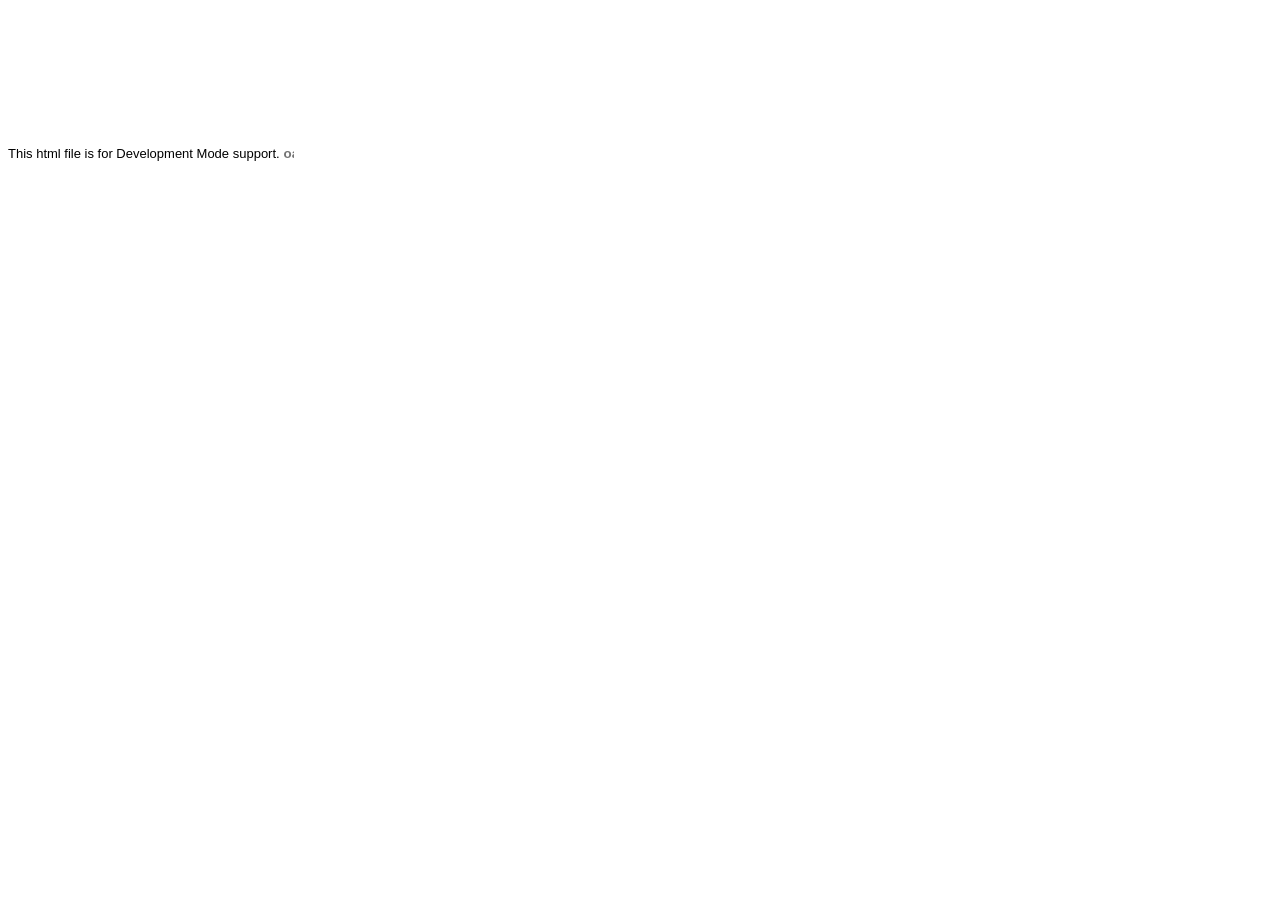
<file: icmwindapp/war/com.icmwind.gui.web.home/hosted.html>
<html>
<head><script>
var $wnd = parent;
var $doc = $wnd.document;
var $moduleName, $moduleBase, $entry
,$stats = $wnd.__gwtStatsEvent ? function(a) {return $wnd.__gwtStatsEvent(a);} : null
,$sessionId = $wnd.__gwtStatsSessionId ? $wnd.__gwtStatsSessionId : null;
// Lightweight metrics
if ($stats) {
  var moduleFuncName = location.search.substr(1);
  var moduleFunc = $wnd[moduleFuncName];
  var moduleName = moduleFunc ? moduleFunc.moduleName : "unknown";
  $stats({moduleName:moduleName,sessionId:$sessionId,subSystem:'startup',evtGroup:'moduleStartup',millis:(new Date()).getTime(),type:'moduleEvalStart'});
}
var $hostedHtmlVersion="2.1";

var gwtOnLoad;
var $hosted = "localhost:9997";

function loadIframe(url) {
  var topDoc = window.top.document;

  // create an iframe
  var iframeDiv = topDoc.createElement("div");
  iframeDiv.innerHTML = "<iframe scrolling=no frameborder=0 src='" + url + "'>";
  var iframe = iframeDiv.firstChild;
  
  // mess with the iframe style a little
  var iframeStyle = iframe.style;
  iframeStyle.position = "absolute";
  iframeStyle.borderWidth = "0";
  iframeStyle.left = "0";
  iframeStyle.top = "0";
  iframeStyle.width = "100%";
  iframeStyle.backgroundColor = "#ffffff";
  iframeStyle.zIndex = "1";
  iframeStyle.height = "100%";

  // update the top window's document's body's style
  var hostBodyStyle = window.top.document.body.style; 
  hostBodyStyle.margin = "0";
  hostBodyStyle.height = iframeStyle.height;
  hostBodyStyle.overflow = "hidden";

  // insert the iframe
  topDoc.body.insertBefore(iframe, topDoc.body.firstChild);
}

var ua = navigator.userAgent.toLowerCase();
if (ua.indexOf("gecko") != -1) {
  // install eval wrapper on FF to avoid EvalError problem
  var __eval = window.eval;
  window.eval = function(s) {
    return __eval(s);
  }
}
if (ua.indexOf("chrome") != -1) {
  // work around __gwt_ObjectId appearing in JS objects
  var hop = Object.prototype.hasOwnProperty;
  Object.prototype.hasOwnProperty = function(prop) {
    return prop != "__gwt_ObjectId" && hop.call(this, prop);
  };
  // do the same in our parent as well -- see issue 4486
  // NOTE: this will have to be changed when we support non-iframe-based DevMode 
  var hop2 = parent.Object.prototype.hasOwnProperty;
  parent.Object.prototype.hasOwnProperty = function(prop) {
    return prop != "__gwt_ObjectId" && hop2.call(this, prop);
  };
}

// wrapper to call JS methods, which we need both to be able to supply a
// different this for method lookup and to get the exception back
function __gwt_jsInvoke(thisObj, methodName) {
  try {
    var args = Array.prototype.slice.call(arguments, 2);
    return [0, window[methodName].apply(thisObj, args)];
  } catch (e) {
    return [1, e];
  }
}

var __gwt_javaInvokes = [];
function __gwt_makeJavaInvoke(argCount) {
  return __gwt_javaInvokes[argCount] || __gwt_doMakeJavaInvoke(argCount);
}

function __gwt_doMakeJavaInvoke(argCount) {
  // IE6 won't eval() anonymous functions except as r-values
  var argList = "";
  for (var i = 0; i < argCount; i++) {
    argList += ",p" + i;
  }
  var argListNoComma = argList.substring(1);

  return eval(
    "__gwt_javaInvokes[" + argCount + "] =\n" +
    "  function(thisObj, dispId" + argList + ") {\n" +
    "    var result = __static(dispId, thisObj" + argList + ");\n" +
    "    if (result[0]) {\n" +
    "      throw result[1];\n" +
    "    } else {\n" +
    "      return result[1];\n" +
    "    }\n" +
    "  }\n"
  ); 
}

/*
 * This is used to create tear-offs of Java methods.  Each function corresponds
 * to exactly one dispId, and also embeds the argument count.  We get the "this"
 * value from the context in which the function is being executed.
 * Function-object identity is preserved by caching in a sparse array.
 */
var __gwt_tearOffs = [];
var __gwt_tearOffGenerators = [];
function __gwt_makeTearOff(proxy, dispId, argCount) {
  return __gwt_tearOffs[dispId] || __gwt_doMakeTearOff(dispId, argCount);
}

function __gwt_doMakeTearOff(dispId, argCount) {
  return __gwt_tearOffs[dispId] = 
      (__gwt_tearOffGenerators[argCount] || __gwt_doMakeTearOffGenerator(argCount))(dispId);
}

function __gwt_doMakeTearOffGenerator(argCount) {
  // IE6 won't eval() anonymous functions except as r-values
  var argList = "";
  for (var i = 0; i < argCount; i++) {
    argList += ",p" + i;
  }
  var argListNoComma = argList.substring(1);

  return eval(
    "__gwt_tearOffGenerators[" + argCount + "] =\n" +
    "  function(dispId) {\n" +
    "    return function(" + argListNoComma + ") {\n" +
    "      var result = __static(dispId, this" + argList + ");\n" +
    "      if (result[0]) {\n" +
    "        throw result[1];\n" +
    "      } else {\n" +
    "        return result[1];\n" +
    "      }\n" +
    "    }\n" +
    "  }\n"
  ); 
}

function __gwt_makeResult(isException, result) {
  return [isException, result];
}

function __gwt_disconnected() {
  // Prevent double-invocation.
  window.__gwt_disconnected = new Function();
  // Do it in a timeout so we can be sure we have a clean stack.
  window.setTimeout(__gwt_disconnected_impl, 1);
}

function __gwt_disconnected_impl() {
  __gwt_displayGlassMessage('GWT Code Server Disconnected',
      'Most likely, you closed GWT Development Mode. Or, you might have lost '
      + 'network connectivity. To fix this, try restarting GWT Development Mode and '
      + 'refresh this page.');
}

// Keep track of z-index to allow layering of multiple glass messages
var __gwt_glassMessageZIndex = 2147483647;

// Note this method is also used by ModuleSpace.java
function __gwt_displayGlassMessage(summary, details) {
  var topWin = window.top;
  var topDoc = topWin.document;
  var outer = topDoc.createElement("div");
  // Do not insert whitespace or outer.firstChild will get a text node.
  outer.innerHTML = 
    '<div style="position:absolute;z-index:' + __gwt_glassMessageZIndex-- +
    ';left:50px;top:50px;width:600px;color:#FFF;font-family:verdana;text-align:left;">' +
    '<div style="font-size:30px;font-weight:bold;">' + summary + '</div>' +
    '<div style="font-size:15px;">' + details + '</div>' +
    '</div>' +
    '<div style="position:absolute;z-index:' + __gwt_glassMessageZIndex-- +
    ';left:0px;top:0px;right:0px;bottom:0px;filter:alpha(opacity=60);opacity:0.6;background-color:#000;"></div>'
  ;
  topDoc.body.appendChild(outer);
  var glass = outer.firstChild;
  var glassStyle = glass.style;

  // Scroll to the top and remove scrollbars.
  topWin.scrollTo(0, 0);
  if (topDoc.compatMode == "BackCompat") {
    topDoc.body.style["overflow"] = "hidden";
  } else {
    topDoc.documentElement.style["overflow"] = "hidden";
  }

  // Steal focus.
  glass.focus();

  if ((navigator.userAgent.indexOf("MSIE") >= 0) && (topDoc.compatMode == "BackCompat")) {
    // IE quirks mode doesn't support right/bottom, but does support this.
    glassStyle.width = "125%";
    glassStyle.height = "100%";
  } else if (navigator.userAgent.indexOf("MSIE 6") >= 0) {
    // IE6 doesn't have a real standards mode, so we have to use hacks.
    glassStyle.width = "125%"; // Get past scroll bar area.
    // Nasty CSS; onresize would be better but the outer window won't let us add a listener IE.
    glassStyle.setExpression("height", "document.documentElement.clientHeight");
  }

  $doc.title = summary + " [" + $doc.title + "]";
}

function findPluginObject() {
  try {
    return document.getElementById('pluginObject');
  } catch (e) {
    return null;
  }
}

function findPluginEmbed() {
  try {
    return document.getElementById('pluginEmbed')
  } catch (e) {
    return null;
  }
}

function findPluginXPCOM() {
  try {
    return __gwt_HostedModePlugin;
  } catch (e) {
    return null;
  }
}

gwtOnLoad = function(errFn, modName, modBase){
  $moduleName = modName;
  $moduleBase = modBase;

  // Note that the order is important
  var pluginFinders = [
    findPluginXPCOM,
    findPluginObject,
    findPluginEmbed,
  ];
  var topWin = window.top;
  var url = topWin.location.href;
  if (!topWin.__gwt_SessionID) {
    var ASCII_EXCLAMATION = 33;
    var ASCII_TILDE = 126;
    var chars = [];
    for (var i = 0; i < 16; ++i) {
      chars.push(Math.floor(ASCII_EXCLAMATION
          + Math.random() * (ASCII_TILDE - ASCII_EXCLAMATION + 1)));
    }
    topWin.__gwt_SessionID = String.fromCharCode.apply(null, chars);
  }
  var plugin = null;
  for (var i = 0; i < pluginFinders.length; ++i) {
    try {
      var maybePlugin = pluginFinders[i]();
      if (maybePlugin != null && maybePlugin.init(window)) {
        plugin = maybePlugin;
        break;
      }
    } catch (e) {
    }
  }
  if (!plugin) {
    // try searching for a v1 plugin for backwards compatibility
    var found = false;
    for (var i = 0; i < pluginFinders.length; ++i) {
      try {
        plugin = pluginFinders[i]();
        if (plugin != null && plugin.connect($hosted, $moduleName, window)) {
          return;
        }
      } catch (e) {
      }
    }
    loadIframe("http://gwt.google.com/missing-plugin");
  } else {
    if (plugin.connect(url, topWin.__gwt_SessionID, $hosted, $moduleName,
        $hostedHtmlVersion)) {
      window.onUnload = function() {
        try {
          // wrap in try/catch since plugins are not required to supply this
          plugin.disconnect();
        } catch (e) {
        }
      };
    } else {
      if (errFn) {
        errFn(modName);
      } else {
        __gwt_displayGlassMessage(
            "Plugin failed to connect to Development Mode server at " + simpleEscape($hosted),
            "Follow the troubleshooting instructions at "
            + "<a href='http://code.google.com/p/google-web-toolkit/wiki/TroubleshootingOOPHM'>"
            + "http://code.google.com/p/google-web-toolkit/wiki/TroubleshootingOOPHM</a>");
      }
    }
  }
}

function simpleEscape(originalString) {
  return originalString.replace(/&/g,"&amp;")
    .replace(/</g,"&lt;")
    .replace(/>/g,"&gt;")
    .replace(/\'/g, "&#39;")
    .replace(/\"/g,"&quot;");
}

window.onunload = function() {
};

// Lightweight metrics
window.fireOnModuleLoadStart = function(className) {
  $stats && $stats({moduleName:$moduleName, sessionId:$sessionId, subSystem:'startup', evtGroup:'moduleStartup', millis:(new Date()).getTime(), type:'onModuleLoadStart', className:className});
};

window.__gwt_module_id = 0;
</script></head>
<body>
<font face='arial' size='-1'>This html file is for Development Mode support.</font>
<script><!--
// Lightweight metrics
$stats && $stats({moduleName:$moduleName, sessionId:$sessionId, subSystem:'startup', evtGroup:'moduleStartup', millis:(new Date()).getTime(), type:'moduleEvalEnd'});

// OOPHM currently only supports IFrameLinker
var query = parent.location.search;
if (!findPluginXPCOM()) {
  document.write('<embed id="pluginEmbed" type="application/x-gwt-hosted-mode" width="10" height="10">');
  document.write('</embed>');
  document.write('<object id="pluginObject" CLASSID="CLSID:1D6156B6-002B-49E7-B5CA-C138FB843B4E">');
  document.write('</object>');
}

// look for the old query parameter if we don't find the new one
var idx = query.indexOf("gwt.codesvr=");
if (idx >= 0) {
  idx += 12;  // "gwt.codesvr=".length() == 12
} else {
  idx = query.indexOf("gwt.hosted=");
  if (idx >= 0) {
    idx += 11;  // "gwt.hosted=".length() == 11
  }
}
if (idx >= 0) {
  var amp = query.indexOf("&", idx);
  if (amp >= 0) {
    $hosted = query.substring(idx, amp);
  } else {
    $hosted = query.substring(idx);
  }

  // According to RFC 3986, some of this component's characters (e.g., ':')
  // are reserved and *may* be escaped.
  $hosted = decodeURIComponent($hosted);
}

query = window.location.search.substring(1);
if (query && $wnd[query]) setTimeout($wnd[query].onScriptLoad, 1);
--></script></body></html>
</file>
